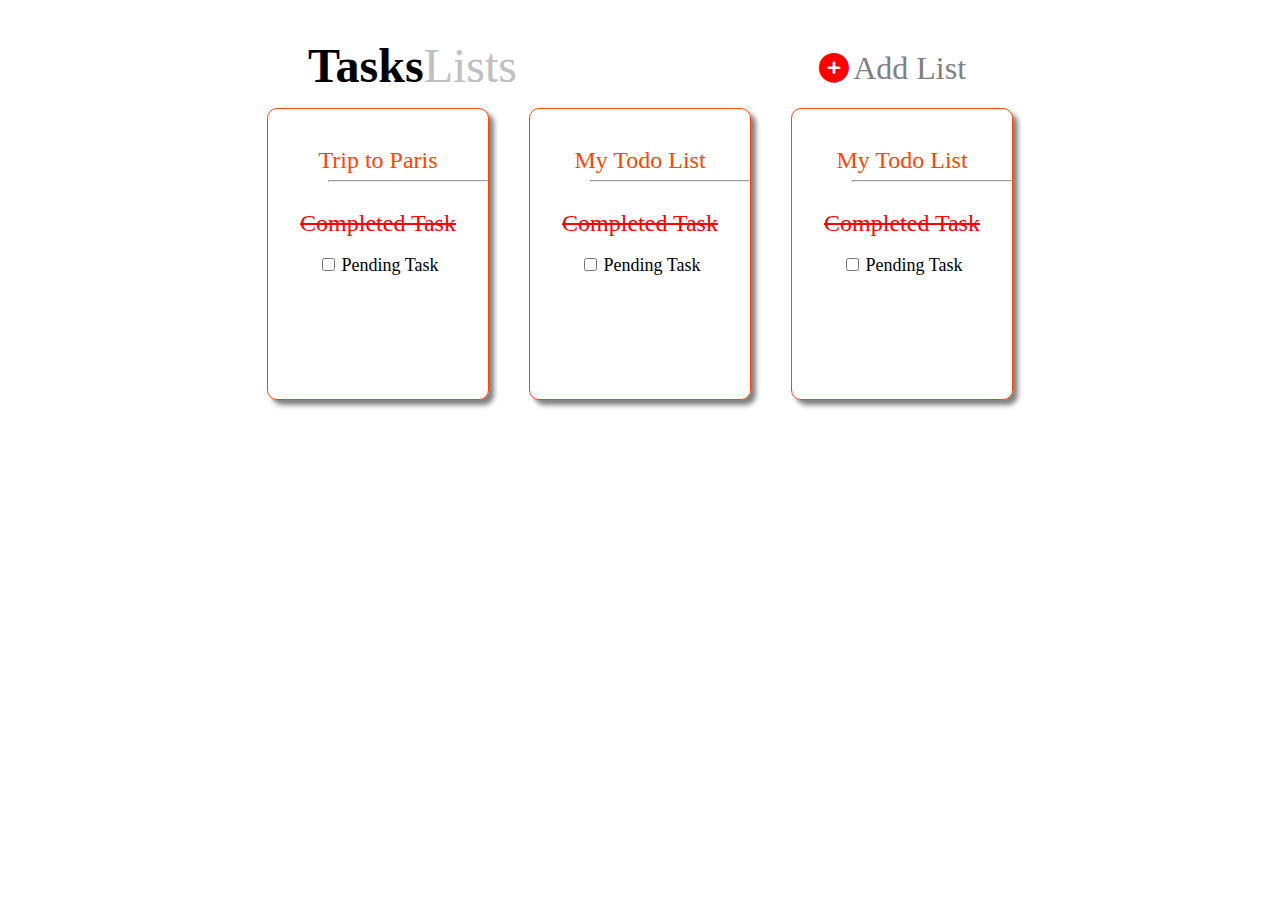
<file: index.html>
<!DOCTYPE html>
<html lang="en">
<head>
    <meta charset="UTF-8">
    <meta http-equiv="X-UA-Compatible" content="IE=edge">
    <meta name="viewport" content="width=device-width, initial-scale=1.0">
    <title>TodoList - UX</title>
    <link rel="stylesheet" href="./index.css">
    <link rel="stylesheet" href="https://cdnjs.cloudflare.com/ajax/libs/font-awesome/6.0.0/css/all.min.css" integrity="sha512-9usAa10IRO0HhonpyAIVpjrylPvoDwiPUiKdWk5t3PyolY1cOd4DSE0Ga+ri4AuTroPR5aQvXU9xC6qOPnzFeg==" crossorigin="anonymous" referrerpolicy="no-referrer" />
    
</head>
<body>
   <div class="first">
      <font size="20px" class="f1"> <b> Tasks</b></font>
      <font size="10px" color="silver" class="f2" >Lists</font>
  </div>
  <div class="logo">
      <a style="color: red; font-size: 30px; "  href="./index2.html" class="plus"><i class="fa-solid fa-circle-plus "></i></a>
      <font size="6px" color="gray">Add List</font>
  </div>
    

       
  <div class="container">
   <div class="box1">
       <br>
     <a style="text-decoration: none;" href="./index1.html" target="_blank" class="a-paris"> <font size="5px" color="orangered"> Trip to Paris</font> <br></a>
       <hr width="158px" class="p1"><br>
       <font size="5px" color="red"> <del>Completed Task</del></font>
       <br><br>
       <input type="checkbox"> <font size="4px"> Pending Task</font>
   </div>

   <div class="box2">
       <br>
    <a style="text-decoration: none;" href="./index2.html" class="todo"> <font size="5px" color="orangered"> My Todo List</font> <br></a>
       <hr width="158px" class="p2"><br>
        <font size="5px" color="red"> <del>Completed Task</del></font>
       <br><br>
       <input type="checkbox"> <font size="4px"> Pending Task</font>
   </div>

   <div class="box3">
       <br>
       <a style="text-decoration: none;" href="./index3.html" class="todo"><font size="5px" color="orangered"> My Todo List </font> <br></a>
       <hr width="158px" class="p3"><br>
       <font size="5px" color="red"> <del>Completed Task</del></font>
       <br><br>
       <input type="checkbox"> <font size="4px"> Pending Task</font>
   </div>
</file>
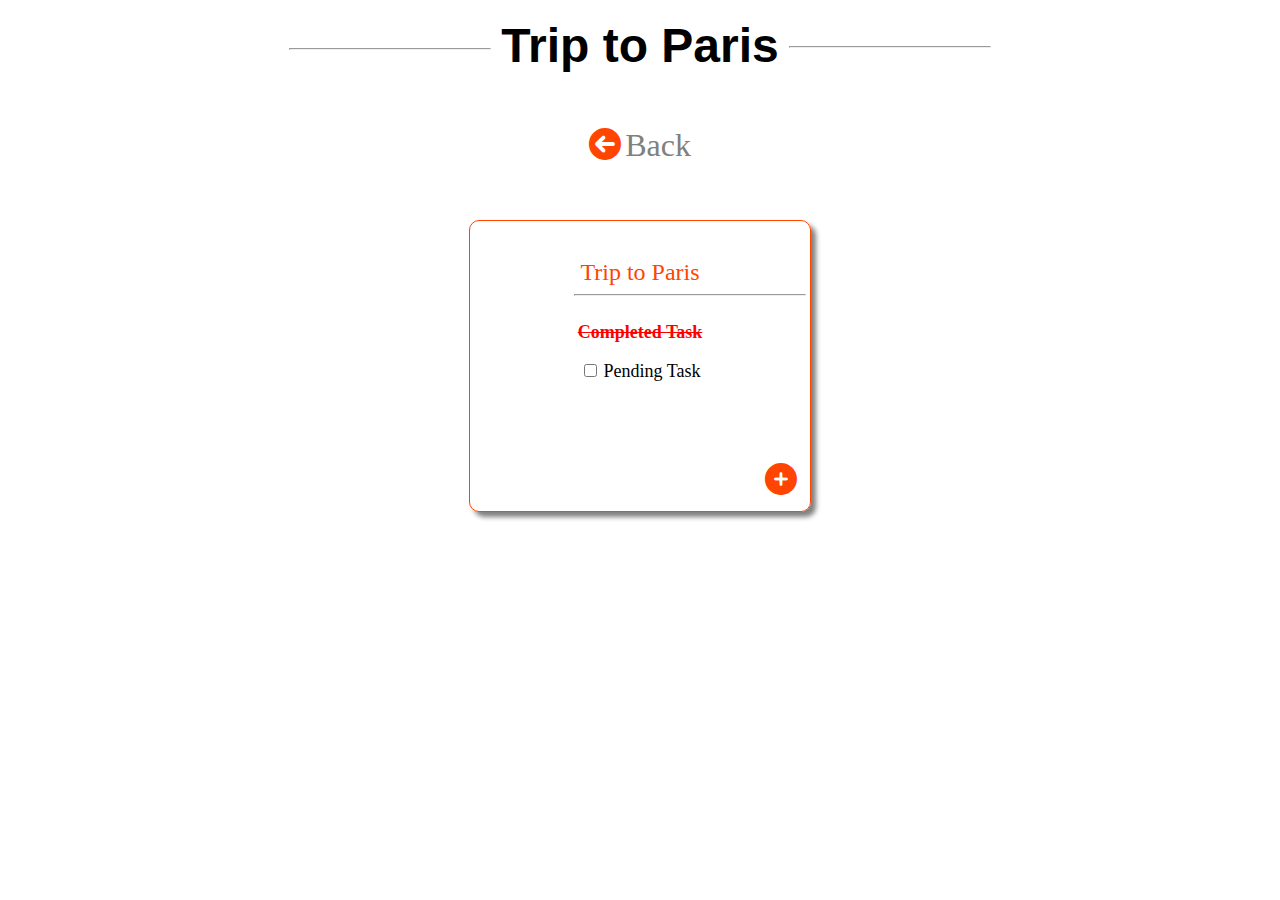
<file: index1.html>
<!DOCTYPE html>
<html lang="en">
<head>
    <meta charset="UTF-8">
    <meta http-equiv="X-UA-Compatible" content="IE=edge">
    <meta name="viewport" content="width=device-width, initial-scale=1.0">
    <title>Document</title>
    <link rel="stylesheet" href="./index1.css">
    <link rel="stylesheet" href="https://cdnjs.cloudflare.com/ajax/libs/font-awesome/6.0.0/css/all.min.css" integrity="sha512-9usAa10IRO0HhonpyAIVpjrylPvoDwiPUiKdWk5t3PyolY1cOd4DSE0Ga+ri4AuTroPR5aQvXU9xC6qOPnzFeg==" crossorigin="anonymous" referrerpolicy="no-referrer" />
</head>
<body>
    <hr width="200px" class="h1">
    <div class="paris"> <center> <font size="50px"> <b> Trip to Paris</b></font></center></div>
     <hr width="200px" class="h2"><br><br>
     <center> <font size="6px;"> <a href="./index.html" class="back"><i class="fa-solid fa-circle-arrow-left"></i></a></font>
     <font size="6px" color="gray">Back</font></center><br><br>
 
     <center> <div class="box11">
         <br>
        <font size="5px" color="orangered"> Trip to Paris</font> <br>
         <hr class="h3"><br>
         <font size="4px" color="red"> <b> <del>Completed Task</del></b></font>
         <br><br>
         <input type="checkbox"> <font size="4px"> Pending Task</font>
        <span class="plusplus"><font size="6px;"> <a href="./index3.html" class="pp"><i class="fa-solid fa-circle-plus"></i></a></font></span> 
         <br>
     </div></center>
</body>
</html>
</file>
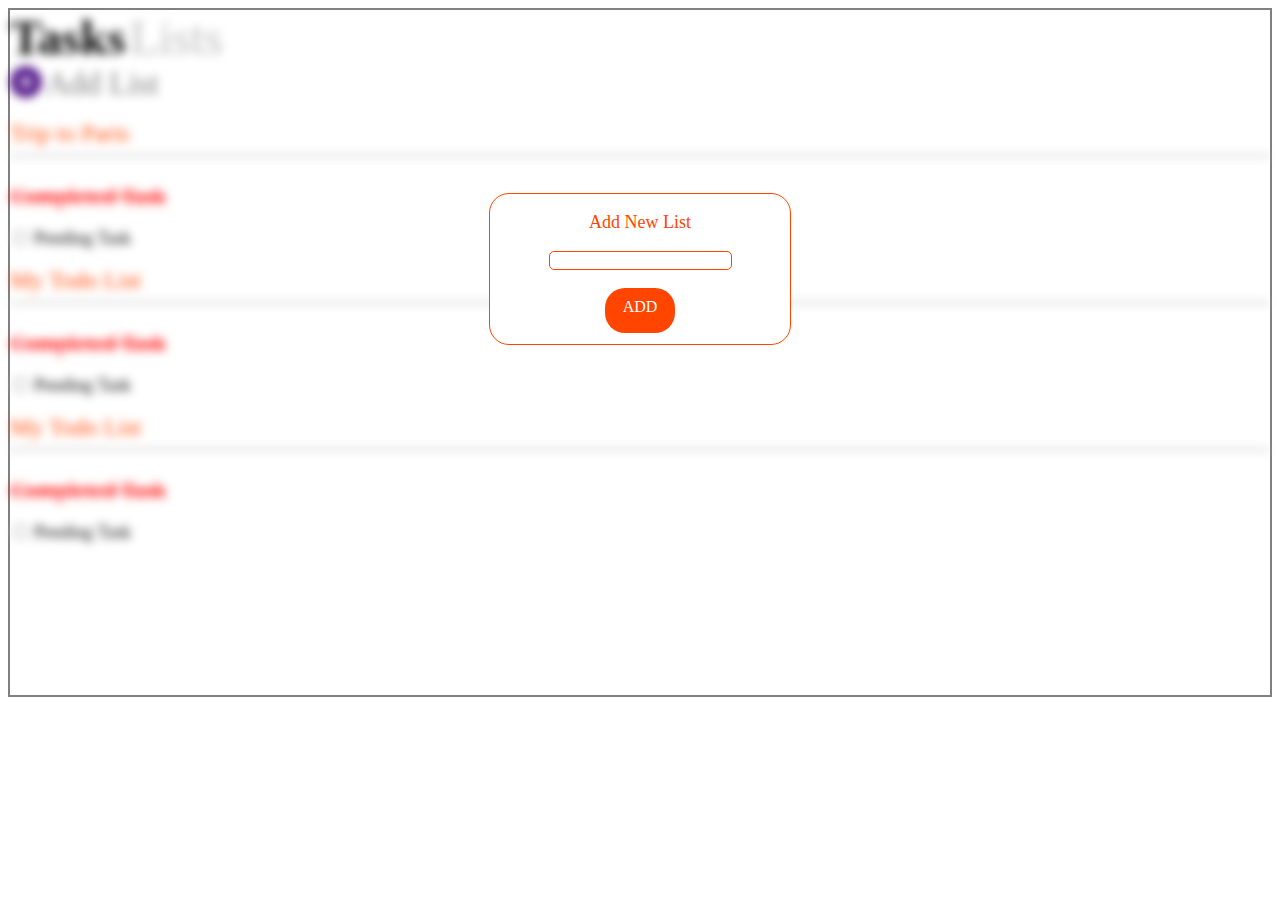
<file: index2.html>
<!DOCTYPE html>
<html lang="en">
<head>
    <meta charset="UTF-8">
    <meta http-equiv="X-UA-Compatible" content="IE=edge">
    <meta name="viewport" content="width=device-width, initial-scale=1.0">
    <title>Document</title>
    <link rel="stylesheet" href="./index2.css">
    <link rel="stylesheet" href="https://cdnjs.cloudflare.com/ajax/libs/font-awesome/6.0.0/css/all.min.css" integrity="sha512-9usAa10IRO0HhonpyAIVpjrylPvoDwiPUiKdWk5t3PyolY1cOd4DSE0Ga+ri4AuTroPR5aQvXU9xC6qOPnzFeg==" crossorigin="anonymous" referrerpolicy="no-referrer" />
</head>
<body>
    <div class="border">
    <div class="main">
        <div class="first">
            <font size="20px" class="f1"> <b> Tasks</b></font>
            <font size="10px" color="silver" class="f2" >Lists</font>
        </div>
        <div class="side">
            <font size="6px;"> <a href="" class="plus"><i class="fa-solid fa-circle-plus"></i></a></font>
            <font size="6px" color="gray">Add List</font>
        </div>
        <div class="container">
            <div class="box1">
                <br>
               <font size="5px" color="orangered"> Trip to Paris</font> <br>
                <hr><br>
                <font size="5px" color="red"> <del>Completed Task</del></font>
                <br><br>
                <input type="checkbox"> <font size="4px"> Pending Task</font>
            </div>
        
            <div class="box2">
                <br>
               <font size="5px" color="orangered"> My Todo List</font> <br>
                <hr><br>
                <font size="5px" color="red"> <del>Completed Task</del></font>
                <br><br>
                <input type="checkbox"> <font size="4px"> Pending Task</font>
            </div>
        
            <div class="box3">
                <br>
               <font size="5px" color="orangered"> My Todo List</font> <br>
                <hr><br>
                <font size="5px" color="red"> <del>Completed Task</del></font>
                <br><br>
                <input type="checkbox"> <font size="4px"> Pending Task</font>
            </div>
        </div>
    </div>
    <center>
    
    <div class="sub">
        <br>
       <center> <font size="4px" color="orangered"> Add New List</font></center>
        <br>
        <center><input type="text"></center>
        <br>
        <center> <div class="add">  ADD </div></center>
    </div></center>
    </div>
</body>
</html>
</file>
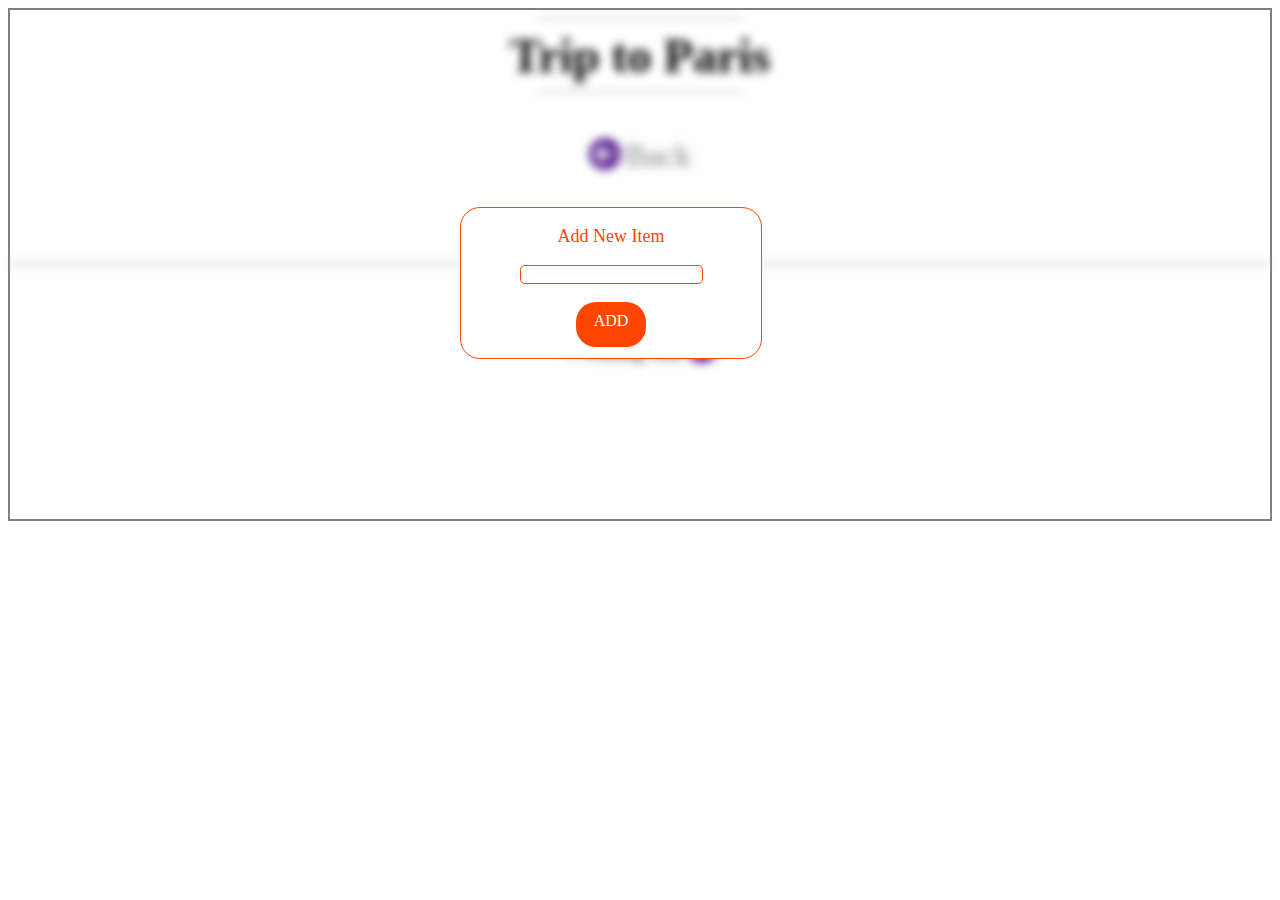
<file: index3.html>
<!DOCTYPE html>
<html lang="en">
<head>
    <meta charset="UTF-8">
    <meta http-equiv="X-UA-Compatible" content="IE=edge">
    <meta name="viewport" content="width=device-width, initial-scale=1.0">
    <title>Document</title>
    <link rel="stylesheet" href="./index3.css">
    <link rel="stylesheet" href="https://cdnjs.cloudflare.com/ajax/libs/font-awesome/6.0.0/css/all.min.css" integrity="sha512-9usAa10IRO0HhonpyAIVpjrylPvoDwiPUiKdWk5t3PyolY1cOd4DSE0Ga+ri4AuTroPR5aQvXU9xC6qOPnzFeg==" crossorigin="anonymous" referrerpolicy="no-referrer" />
</head>
<body>
    <div class="border1">
    <div class="main">
        <hr width="200px" class="h1">
       <div class="paris"> <center> <font size="50px"> <b> Trip to Paris</b></font></center></div>
        <hr width="200px" class="h2"><br><br>
        <center> <font size="6px;"> <a href="" class="back"><i class="fa-solid fa-circle-arrow-left"></i></a></font>
        <font size="6px" color="gray">Back</font></center><br><br>
    
        <center> <div class="box11">
            <br>
           <font size="5px" color="orangered"> Trip to Paris</font> <br>
            <hr class="h3"><br>
            <font size="4px" color="red"> <b> <del>Completed Task</del></b></font>
            <br><br>
            <input type="checkbox"> <font size="4px"> Pending Task</font>
           <span class="plusplus"><font size="6px;"> <a href="" class="pp"><i class="fa-solid fa-circle-plus"></i></a></font></span> 
            <br>
        </div></center>
    </div>
    
    <div class="sub1">
        <br>
       <center> <font size="4px" color="orangered"> Add New Item</font></center>
        <br>
        <center><input type="text"></center>
        <br>
        <center> <div class="add">  ADD </div></center>
    </div></center>
    </div>
</body>
</html>
</file>
<file: index.css>
.first{
    display: flex;
    position: relative;
    top:30px;
    left:300px;
    
}
.logo{
    color: rgb(219, 21, 21);
    position: absolute;
    left: 64vw;
    top: 50px;
    height: 150px;
    width: 150;

}
.container{
    display:flex;
    flex-direction: row;
    flex-wrap: wrap;
    justify-content: center;
    margin:25px;
    
}
.box1{
    width:180px;
    height:250px;
    border:1px solid orangered;
    border-radius: 10px;
    padding:20px;
    box-shadow: 5px 5px 5px gray;
    margin:20px;
    text-align: center;

}
.p1{
    display: flex;
    position: relative;
    bottom:2px;
    left:30px;
}
.box2{
    width:180px;
    height:250px;
    border:1px solid orangered;
    border-radius: 10px;
    padding:20px;
    box-shadow: 5px 5px 5px gray;
    margin:20px;
    text-align: center;
    
}
.p2{
    display: flex;
    position: relative;
    bottom:2px;
    left:30px;
}
.box3{
    width:180px;
    height:250px;
    border:1px solid orangered;
    border-radius: 10px;
    padding:20px;
    box-shadow: 5px 5px 5px gray;
    margin:20px;
    text-align: center;
}
.p3{
    display: flex;
    position: relative;
    bottom:2px;
    left:30px;
}
</file>
<file: index1.css>
.h1{
    display: flex;
    position: relative;
    top:40px;
    right:250px;
}
.paris{
    font-family: Arial, Helvetica, sans-serif;
}
.h2{
    display: flex;
    position: relative;
    bottom:35px;
    left:250px;
}
.back{
    color:orangered;
}
.box11{
    width:300px;
    height:250px;
    border:1px solid orangered;
    border-radius: 10px;
    padding:20px;
    box-shadow: 5px 5px 5px gray;
    margin:20px;
}
.h3{
    width:230px;
    display: flex;
    position:relative;
    left:50px;
}
.plusplus{
    color: orangered;
    display: flex;
    position: relative;
    top:80px;
    left:275px;
}
.pp{
    color: orangered;
}
</file>
<file: index2.css>
.border{
    border: 2px solid grey;
}

.main{
    filter:blur(5px);
}
input{
    border:1px solid orangered;
    border-radius: 5px;
}
.sub{
    width:300px;
    height: 150px;
    border:1px solid orangered;
    background-color: white;
    border-radius: 20px;
    display:inline-block;
    position: relative;
    bottom: 350px;
    
    
}
.add{
    background-color: orangered;
    color: white;
    width:50px;
    height: 25px;
    padding: 10px;
    border-radius: 20px;
}
</file>
<file: index3.css>
.border1{
    border: 2px solid grey;
}

.main{
    filter:blur(5px);
}
input{
    border:1px solid orangered;
    border-radius: 5px;
}
.sub1{
    width:300px;
    height: 150px;
    border:1px solid orangered;
    background-color: white;
    border-radius: 20px;
    display:inline-block;
    position: relative;
    bottom: 160px;
    left:450px;
}
.add{
    background-color: orangered;
    color: white;
    width:50px;
    height: 25px;
    padding: 10px;
    border-radius: 20px;
}
</file>
